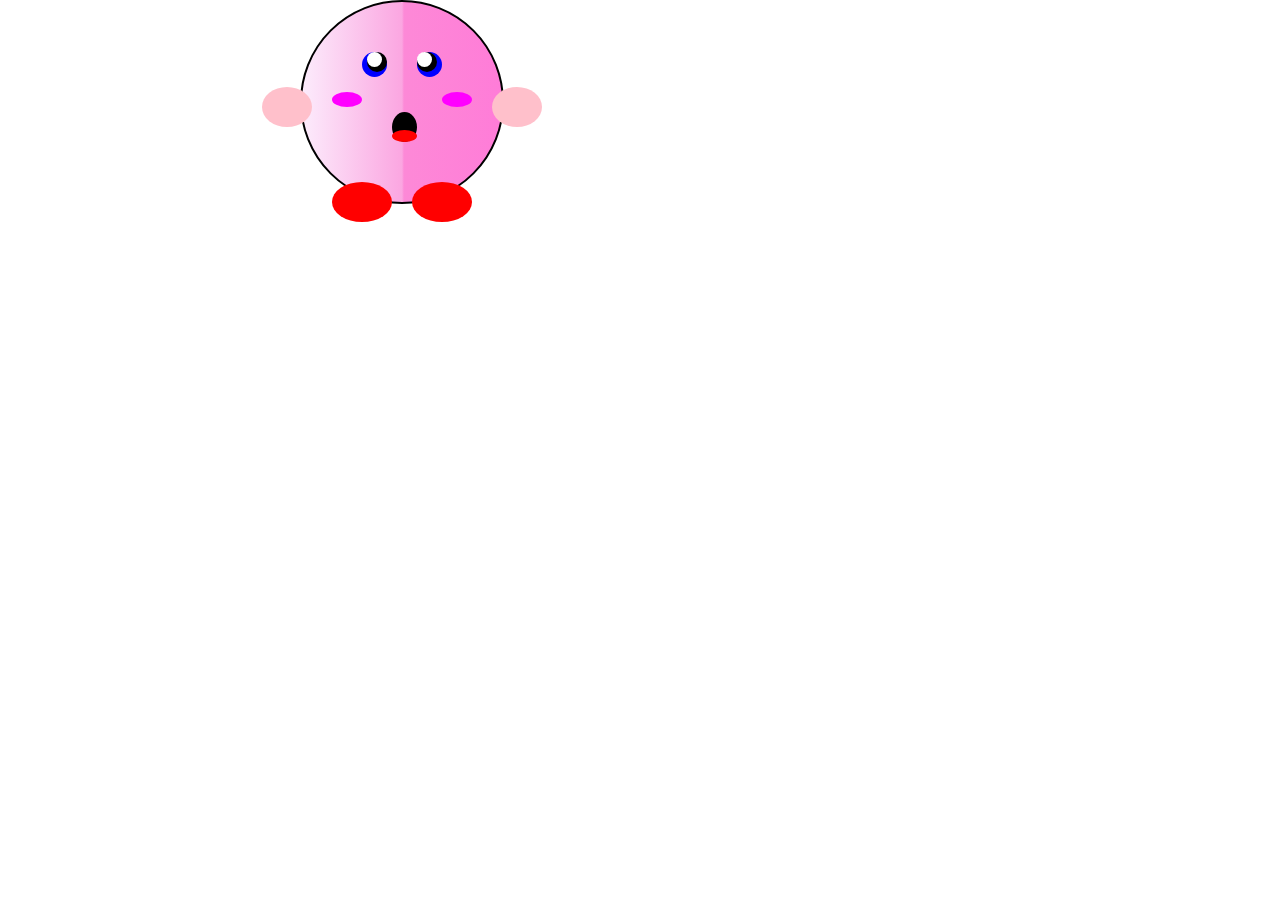
<file: src/main/webapp/ng-template/kirby.html>
<!DOCTYPE html>

<html>
    <head>
        <title>Kirby</title>
        <meta charset="UTF-8">

        <style>

            *
            {
                padding:0;
                margin:0;
            }

            #cuerpo
            {

                position: relative;
                background: rgba(252,236,252,1);
                background: -moz-linear-gradient(left, rgba(252,236,252,1) 0%, rgba(251,166,225,1) 50%, rgba(253,137,215,1) 51%, rgba(255,124,216,1) 100%);
                background: -webkit-gradient(left top, right top, color-stop(0%, rgba(252,236,252,1)), color-stop(50%, rgba(251,166,225,1)), color-stop(51%, rgba(253,137,215,1)), color-stop(100%, rgba(255,124,216,1)));
                background: -webkit-linear-gradient(left, rgba(252,236,252,1) 0%, rgba(251,166,225,1) 50%, rgba(253,137,215,1) 51%, rgba(255,124,216,1) 100%);
                background: -o-linear-gradient(left, rgba(252,236,252,1) 0%, rgba(251,166,225,1) 50%, rgba(253,137,215,1) 51%, rgba(255,124,216,1) 100%);
                background: -ms-linear-gradient(left, rgba(252,236,252,1) 0%, rgba(251,166,225,1) 50%, rgba(253,137,215,1) 51%, rgba(255,124,216,1) 100%);
                background: linear-gradient(to right, rgba(252,236,252,1) 0%, rgba(251,166,225,1) 50%, rgba(253,137,215,1) 51%, rgba(255,124,216,1) 100%);
                filter: progid:DXImageTransform.Microsoft.gradient( startColorstr='#fcecfc', endColorstr='#ff7cd8', GradientType=1 );
                left: 300px;
                width: 200px;
                height: 200px;
                border-radius: 100%;
                border-width: medium;
                border: 2px solid black


            }

            #ojoIzq1{

                position: absolute;
                top: 50px;
                left: 60px;
                background: blue;

                width: 25px;
                height:25px;
                border-radius: 100%;
            }

            #ojoIzq2{

                position: absolute;
                top: 0px;
                right: 0px;
                background: black;
                width: 20px;
                height:20px;
                border-radius: 100%;

            }

            #ojoIzq3{

                position: absolute;
                top: 0px;
                left: 0px;
                background: white;
                width: 15px;
                height:15px;
                border-radius: 100%;

            }

            #ojoDer1{

                position: absolute;
                top: 50px;
                right: 60px;
                background: blue;
                float: left;
                width: 25px;
                height:25px;
                border-radius: 100%;
            }

            #ojoDer1:hover
            {
                top: 60px;
                right: 50px;
                width: 20%;
                height: 1%;
                box-shadow:  0 0 2px 1px rgba(55, 0, 55, 0.75), inset 0 0 15px rgba(155, 0, 155, 0.75);
            }

            #ojoDer2{

                position: absolute;
                top: 0px;
                left: 0px;
                background: black;
                width: 20px;
                height:20px;
                border-radius: 100%;

            }

            #ojoDer2:hover
            {
                top: 60px;
                right: 50px;
                width: 20%;
                height: 1%;
                box-shadow:  0 0 2px 1px rgba(55, 0, 55, 0.75), inset 0 0 15px rgba(155, 0, 155, 0.75);
            }

            #ojoDer3{

                position: absolute;
                top: 0px;
                left: 0px;
                background: white;
                width: 15px;
                height:15px;
                border-radius: 100%;

            }

            #ojoDer3:hover
            {
                top: 60px;
                right: 50px;
                width: 20%;
                height: 1%;
                box-shadow:  0 0 2px 1px rgba(55, 0, 55, 0.75), inset 0 0 15px rgba(155, 0, 155, 0.75);
            }
            
            
            #coloreteIzq{
                
                position: absolute;
                top: 90px;
                left: 30px;
                background: fuchsia;
                float: left;
                width: 30px;
                height:15px;
                border-radius: 100%;
                
            }
            
            #coloreteDer{
                
                position: absolute;
                top: 90px;
                right: 30px;
                background: fuchsia;
                float: left;
                width: 30px;
                height:15px;
                border-radius: 100%;
                
            }
            
            #boca1{

                position: absolute;
                top: 110px;
                right: 85px;
                background: black;
                float: left;
                width: 25px;
                height:30px;
                border-radius: 100%;

                transition: all 500ms ease-in-out

            }

            #boca1:hover
            {
                top: 60%;
                left: 50%;
                width: 6%;
                height: 6%;
                box-shadow:  0 0 2px 1px rgba(55, 0, 55, 0.75), inset 0 0 15px rgba(155, 0, 155, 0.75);
            }

            #boca2{

                position: absolute;
                top: 18px;
                right: 0px;
                background: red;
                width: 100%;
                height:12px;
                border-radius: 100%;

                transition: all 500ms ease-in-out

            }

            #boca2:hover
            {
                top: 40%;
                left: 50%;
                width: 6%;
                height: 6%;
                box-shadow:  0 0 2px 1px pink, inset 0 0 15px pink;
            }
            
            #pieIzq{
                
                position: absolute;
                top: 180px;
                left: 30px;
                background: red;
                width: 60px;
                height:40px;
                border-radius: 100%;
                
            }
            
            #pieDer{
                
                position: absolute;
                top: 180px;
                right: 30px;
                background: red;
                width: 60px;
                height:40px;
                border-radius: 100%;
               
            }
            
           
            
            #alaIzq{
                
                position: absolute;
                top: 85px;
                right: 190px;
                background: pink;
                width: 50px;
                height:40px;
                border-radius: 100%;
                
            }
            
            #alaDer{
                
                position: absolute;
                top: 85px;
                left: 190px;
                background: pink;
                width: 50px;
                height:40px;
                border-radius: 100%;
                
            }
            
      #alaIzq:hover
      {
        animation: fxAlaIzq 500ms infinite ease-in-out;
      }

      @keyframes fxAlaIzq
      {
        0%, 100%
        {
          top: 50%;
          border-radius: 100% 50% 100% 50%; 
        }
        50%
        {
          top: 15%;
          border-radius: 50% 100% 40% 100%;
        } 
      }


      #alaDer:hover
      {
          animation: fxAlaDer 500ms infinite ease-in-out;
      }

      @keyframes fxAlaDer
      {
          0%, 100%
          {
              top: 50%;
              border-radius: 50% 100% 40% 100%;
          }
          50%
          {
              top: 15%;
              border-radius: 100% 50% 100% 50%;
          } 
      }
            
        </style>

        
   
    </head>
    <body>
      
        <div id="cuerpo">
            
            &nbsp;
            
            <div id="ojoIzq1">
                &nbsp;
                
                <div id="ojoIzq2">
                    
                    &nbsp;
                    
                    <div id="ojoIzq3">
                        
                        &nbsp;
                        
                    </div>
                        
                    
                </div>
                
                
            </div>
            
            <div id="ojoDer1">
                &nbsp;
                
                <div id="ojoDer2">
                   
                    &nbsp;
                    
                    <div id="ojoDer3">
                        
                        &nbsp;
                    
                        
                    </div>
                    
                </div>
                
            </div>
            
            <div id="coloreteIzq">
                
                &nbsp;
                
            </div>
            
            <div id="coloreteDer">
                
                &nbsp;
                
            </div>
            
            <div id="boca1">
                
                &nbsp;
                
                <div id="boca2">
                
                    &nbsp;
                
                </div>
                
            </div>
            
            <div id="pieIzq">
                
                &nbsp;
                
            </div>
            
            <div id="pieDer">
                
                &nbsp;
                
            </div>
            
            <div id="alaDer">
                
                &nbsp;
                
            </div>
            
            <div id="alaIzq">
                
                &nbsp;
                
            </div>
 
        </div>
        
        
        
    </body>
</html>
</file>
